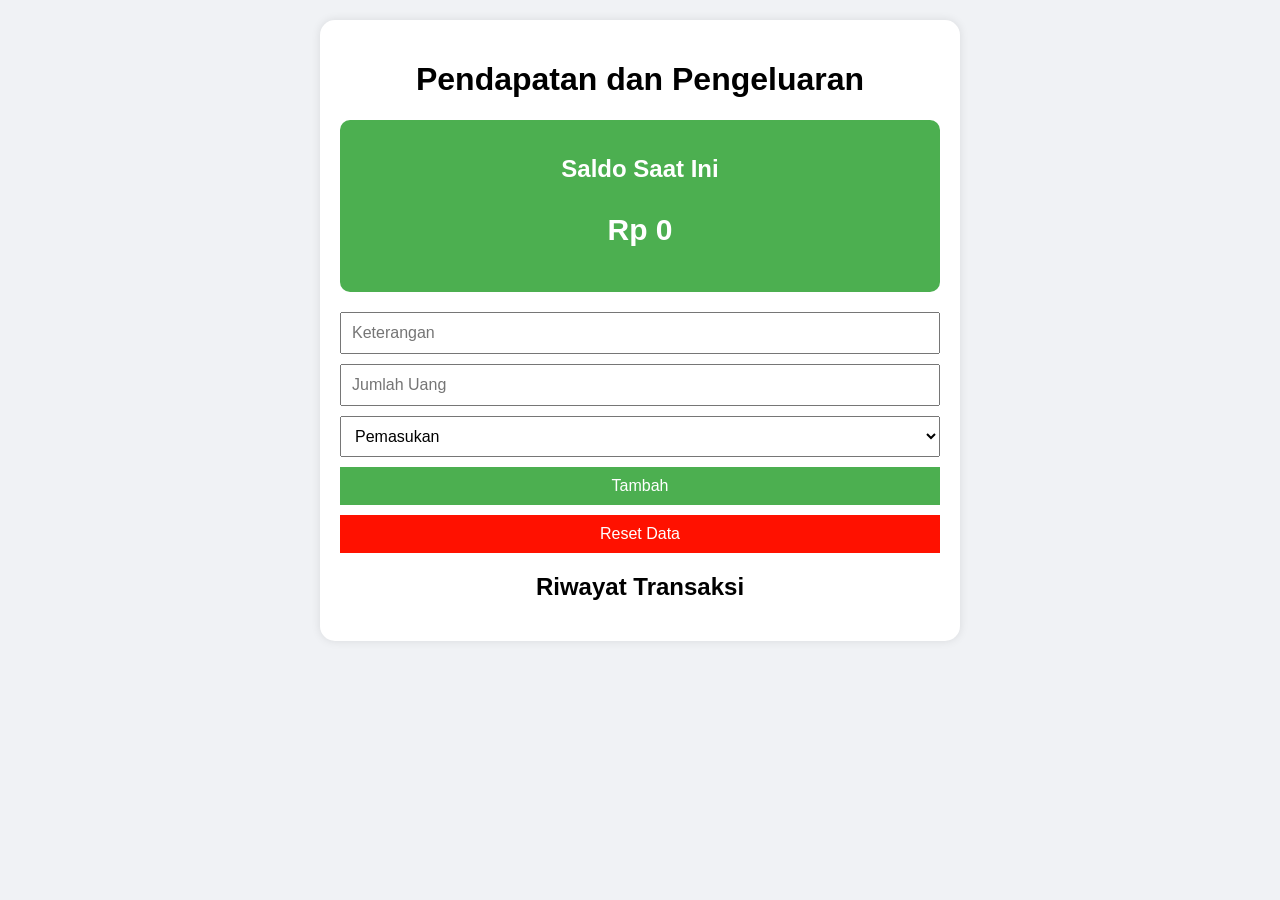
<file: index.html>
<!DOCTYPE html>
<html lang="id">
    <head>
        <meta charset="UTF-8">
        <meta name="viewport" content="width=device-width, initial-scale=1.0">
        <title>Pendapatan dan Pengeluaran</title>
        <link rel="stylesheet" href="style.css">
    </head>
<body>

    <div class="container">
        <h1>Pendapatan dan Pengeluaran</h1>

        <div class="saldo-box">
            <h2>Saldo Saat Ini</h2>
            <p id="saldo">Rp 0</p>
        </div>

        <form id="form">
            <input type="text" id="nama" placeholder="Keterangan" required>

            <input type="number" id="jumlah" placeholder="Jumlah Uang" required>

            <select id="tipe">
                <option value="masuk">Pemasukan</option>
                <option value="keluar">Pengeluaran</option>
            </select>

            <button type="submit">Tambah</button>
        </form>

        <button id="resetbtn">Reset Data</button>

        <h2>Riwayat Transaksi</h2>
        <ul id="riwayat"></ul>
    </div>

    <script src="script.js"></script>
</body>
</html>
</file>
<file: style.css>
body {
    font-family: Arial, sans-serif;
    background: #f0f2f5;
    margin: 0;
    padding: 20px;
}

.container {
    max-width: 600px;
    margin: auto;
    background: white;
    padding: 20px;
    border-radius: 15px;
    box-shadow: 0 0 10px rgba(0,0,0,0.1);
}

h1, h2 {
    text-align: center;
}

.saldo-box {
    text-align: center;
    background: #4CAF50;
    color: white;
    padding: 15px;
    border-radius: 10px;
    margin-bottom: 20px;
}

#saldo {
    font-size: 30px;
    font-weight: bold;
}

form {
    display: flex;
    flex-direction: column;
    gap: 10px;
}

input, select, button {
    padding: 10px;
    font-size: 16px;
}

button {
    background: #4CAF50;
    color: white;
    border: none;
    cursor: pointer;
}

button:hover {
    opacity: 0.9;
}

#resetbtn {
    background: #ff1100;
    color: white;
    border: none;
    padding: 10px;
    margin-top: 10px;
    cursor: pointer;
    width: 100%;
    font-size: 16px;
}

#resetbtn:hover {
    opacity: 0.9;
}

#riwayat {
    list-style: none;
    padding: 0;
}

#riwayat li {
    padding: 10px;
    margin: 5px 0;
    border-radius: 8px;
    color: white;
}

.masuk {
    background: #28a745;
}

.keluar {
    background: #dc3545;
}
</file>
